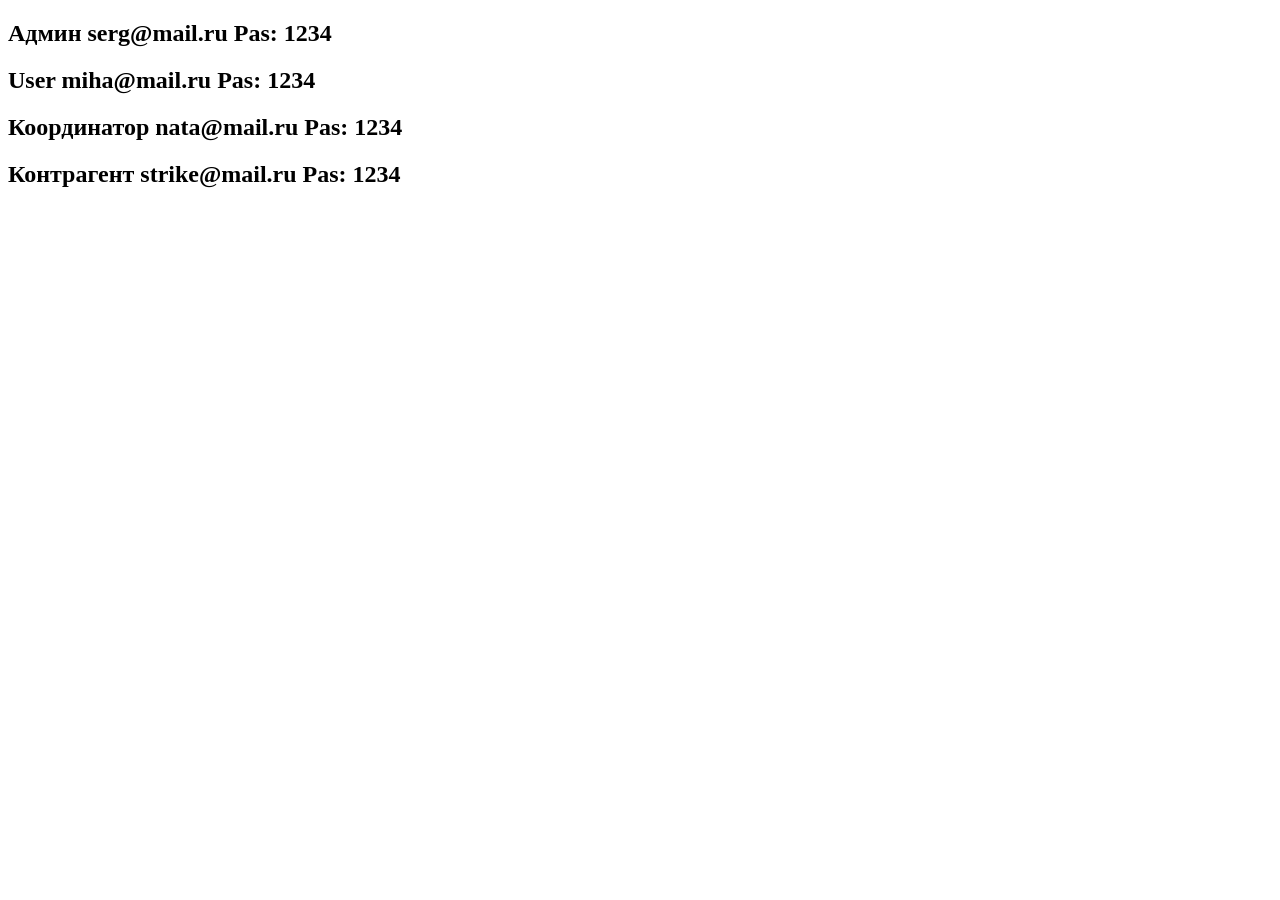
<file: src/main/resources/templates/index.html>
<!DOCTYPE html>
<html lang="ru"
      xmlns:th="http://www.thymeleaf.org"
      xmlns:sec="http://www.thymeleaf.org/extras/spring-security">
<head th:replace="~{fragments/head :: head}"> <title>main</title></head>

<body>
<header th:replace="~{fragments/header :: header}"></header>




<main>
    <h2>Админ serg@mail.ru Pas: 1234</h2>
    <h2>User miha@mail.ru Pas: 1234</h2>
    <h2>Координатор nata@mail.ru Pas: 1234</h2>
    <h2>Контрагент strike@mail.ru Pas: 1234</h2>
</main>



</body>
<footer th:replace="~{fragments/footer :: footer}"></footer>


</html>
</file>
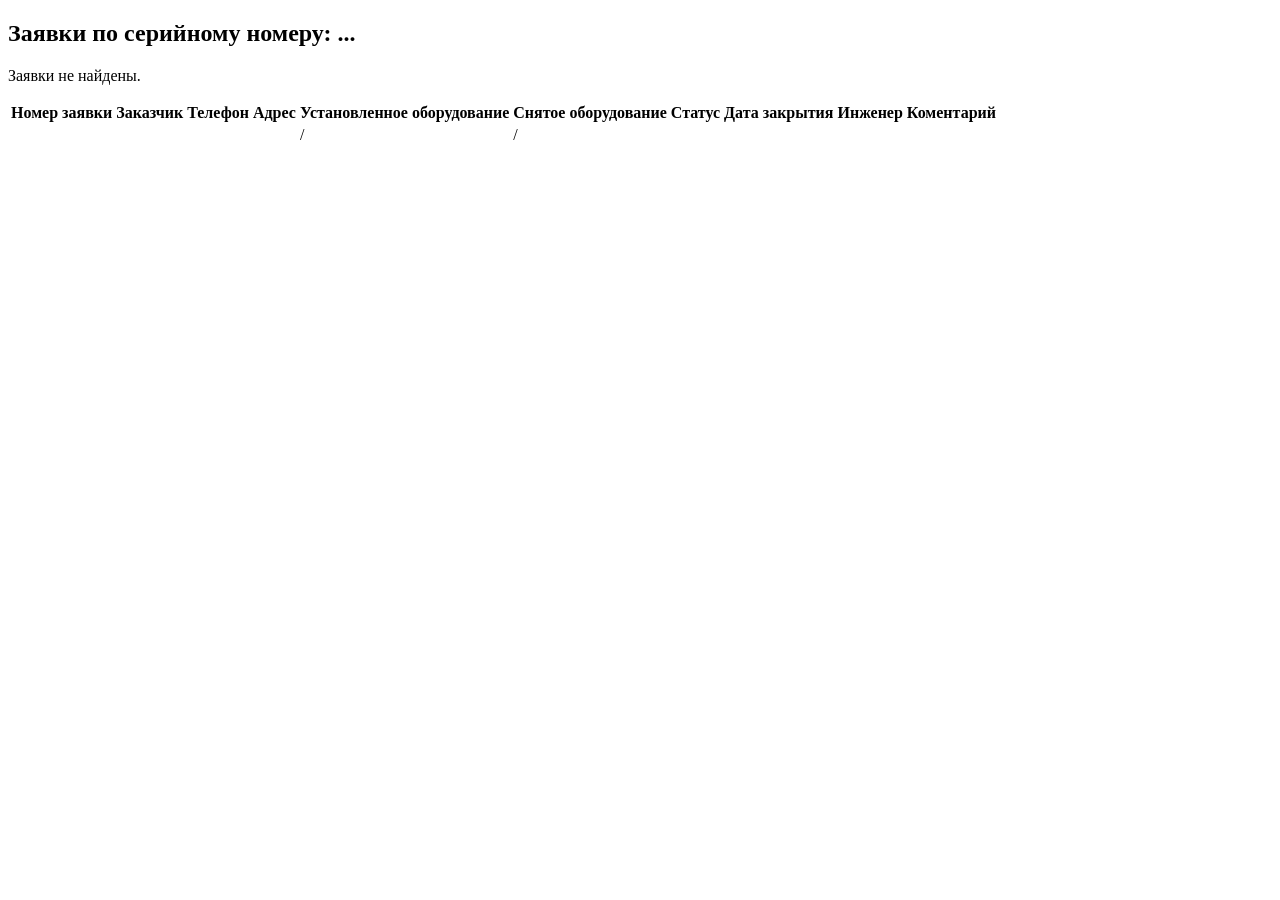
<file: src/main/resources/templates/info.html>
<!-- templates/info.html -->
<!DOCTYPE html>
<html xmlns:th="http://www.thymeleaf.org" lang="ru">



<th:block th:replace="fragments/head :: head"></th:block>
<!--&lt;!&ndash; HEADER &ndash;&gt;-->
<!--<div th:replace="fragments/header :: header"></div>-->

<body>
<th:block th:replace="fragments/header :: header"></th:block>
<main style="flex: 1;">
    <!-- Контент страницы здесь -->
    <h2>Заявки по серийному номеру: <span th:text="${serial}">...</span></h2>

    <div th:if="${#lists.isEmpty(requests)}">
        <p>Заявки не найдены.</p>
    </div>

    <table class="table table-bordered" th:if="${!#lists.isEmpty(requests)}">
        <thead>
        <tr>
            <th>Номер заявки</th>
            <th>Заказчик</th>
            <th>Телефон</th>
            <th>Адрес</th>
            <th>Установленное оборудование</th>
            <th>Снятое оборудование</th>
            <th>Статус</th>
            <th>Дата закрытия</th>
            <th>Инженер</th>
            <th>Коментарий</th>
        </tr>
        </thead>
        <tbody>
        <tr th:each="req : ${requests}">
            <td style="white-space: normal; word-break: break-word; overflow-wrap: break-word;" th:text="${req.reqNumber}"></td>
            <td data-bs-toggle="tooltip" th:text="${req.customer}"></td>
            <td style="white-space: normal; word-break: break-word; overflow-wrap: break-word;" th:text="${req.customerPhone}"></td>
            <td style="white-space: normal; word-break: break-word; overflow-wrap: break-word;" th:text="${req.address}"></td>
            <td style="white-space: normal; word-break: break-word; overflow-wrap: break-word;">
                <div th:if="${req.equipmentsMontage != null}"
                     th:id="'equipment-list-' + ${req.id}">
                    <div th:each="equipmentMontage : ${req.equipmentsMontage}"
                         class="equipment-item"
                         th:id="'equipment-' + ${equipmentMontage.id}">

                        <a th:href="@{/equipment(equipment=${equipmentMontage.serialNumber})}" target="_blank">
                            <strong th:text="${equipmentMontage.model}"></strong> /
                            <span th:text="${equipmentMontage.serialNumber}"></span>
                        </a>
<!--                        <button type="button"-->
<!--                                class="btn btn-sm btn-outline-danger remove-equipment-btn"-->
<!--                                th:data-eqid="${equipmentMontage.id}"-->

<!--                                th:data-serial="${equipmentMontage.serialNumber}"-->
<!--                                th:data-reqid="${req.id}"-->
<!--                                data-type="montage">✖-->
<!--                        </button>-->
                    </div>
                </div>
<!--                <button type="button"-->
<!--                        class="btn btn-xs btn-success add-equipment-btn"-->
<!--                        th:data-reqid="${req.id}">-->
<!--                    ➕ Добавить оборудование-->
<!--                </button>-->
            </td>
            <td style="white-space: normal; word-break: break-word; overflow-wrap: break-word;">
                <div th:if="${req.equipmentsUnmontage != null}"
                     th:id="'unmount-equipment-list-' + ${req.id}">
                    <div th:each="equipmentUnmontage : ${req.equipmentsUnmontage}"
                         class="equipment-item"
                         th:id="'equipment-' + ${equipmentUnmontage.serialNumber}">
                        <a th:href="@{/equipment(equipment=${equipmentUnmontage.serialNumber})}" target="_blank">
                            <strong th:text="${equipmentUnmontage.model}"></strong> /
                            <span th:text="${equipmentUnmontage.serialNumber}"></span>
                        </a>
<!--                        <button type="button"-->
<!--                                class="btn btn-sm btn-outline-danger remove-equipment-btn"-->
<!--                                th:data-eqId="${equipmentUnmontage.id}"-->
<!--                                th:data-serial="${equipmentUnmontage.serialNumber}"-->
<!--                                th:data-reqid="${req.id}"-->
<!--                                data-type="unmontage">✖-->
<!--                        </button>-->
                    </div>
                </div>
<!--                <button type="button"-->
<!--                        class="btn btn-xs btn-success add-equipment-btn"-->
<!--                        th:data-reqid="${req.id}">-->
<!--                    ➕ Добавить оборудование-->
<!--                </button>-->
            </td>
            <td data-bs-toggle="tooltip" th:text="${req.status.name}"></td>
            <td style="white-space: normal; word-break: break-word; overflow-wrap: break-word;" th:text="${#temporals.format(req.closeDate, 'dd.MM.yyyy')}"></td>
            <td style="white-space: normal; word-break: break-word; overflow-wrap: break-word;"
                th:text="${req.user != null ? req.user.name : 'Нет пользователя'}">
            </td>
            <td data-bs-toggle="tooltip" th:text="${req.comment}"></td>
        </tr>
        </tbody>
    </table>
</main>
</body>
<!-- FOOTER -->
<th:block th:replace="fragments/footer :: footer"></th:block>

<script>
    //раскрытие комментария
    document.addEventListener("DOMContentLoaded", function () {
        var tooltipTriggerList = [].slice.call(document.querySelectorAll('[data-bs-toggle="tooltip"]'))
        tooltipTriggerList.map(function (tooltipTriggerEl) {
            return new bootstrap.Tooltip(tooltipTriggerEl)
        })
    })
    document.querySelectorAll('.remove-equipment-btn').forEach(button => {
        button.addEventListener('click', async () => {
            const eqId = button.dataset.eqid;
            const serial = button.dataset.serial;
            const reqId = button.dataset.reqid;
            const type = button.dataset.type; // "montage" или "unmontage"
            console.log(eqId)
            console.log(reqId)
            console.log(type)
            const confirmed = confirm(`Удалить оборудование с серийным номером ${serial}?`);
            if (!confirmed) return;

            const url = type === 'montage'
                ? `/equipment/${reqId}/montage/${eqId}`
                : `/equipment/${reqId}/unmontage/${eqId}`;

            const response = await fetch(url, {
                method: 'DELETE'
            });

            if (response.ok) {
                // Удалить DOM-элемент
                button.parentElement.remove();
            } else {
                alert("Ошибка при удалении оборудования");
            }
        });
    });

        // Добавление оборудования
        document.querySelectorAll('.add-equipment-btn').forEach(button => {
            button.addEventListener('click', async () => {
                const reqId = button.dataset.reqid;
                const model = prompt("Введите модель:");
                const serial = prompt("Введите серийный номер:");

                if (!model || !serial) return;

                const response = await fetch(`/api/request/${reqId}/equipment`, {
                    method: 'POST',
                    headers: { 'Content-Type': 'application/json' },
                    body: JSON.stringify({ model, serialNumber: serial })
                });

                if (response.ok) {
                    const newElement = document.createElement('div');
                    newElement.classList.add('equipment-item');
                    newElement.id = `equipment-${serial}`;
                    newElement.innerHTML = `
                        <a href="/equipment?equipment=${serial}" target="_blank">
                            <strong>${model}</strong> / <span>${serial}</span>
                        </a>
                        <button type="button" class="btn btn-sm btn-outline-danger remove-equipment-btn" data-serial="${serial}" data-reqid="${reqId}">✖</button>
                    `;
                    document.getElementById(`equipment-list-${reqId}`)?.appendChild(newElement);

                    // Повторно навесить обработчик удаления
                    newElement.querySelector('.remove-equipment-btn').addEventListener('click', () => {
                        newElement.remove();
                    });

                } else {
                    alert("Ошибка при добавлении оборудования");
                }
            });
        });

</script>
</file>
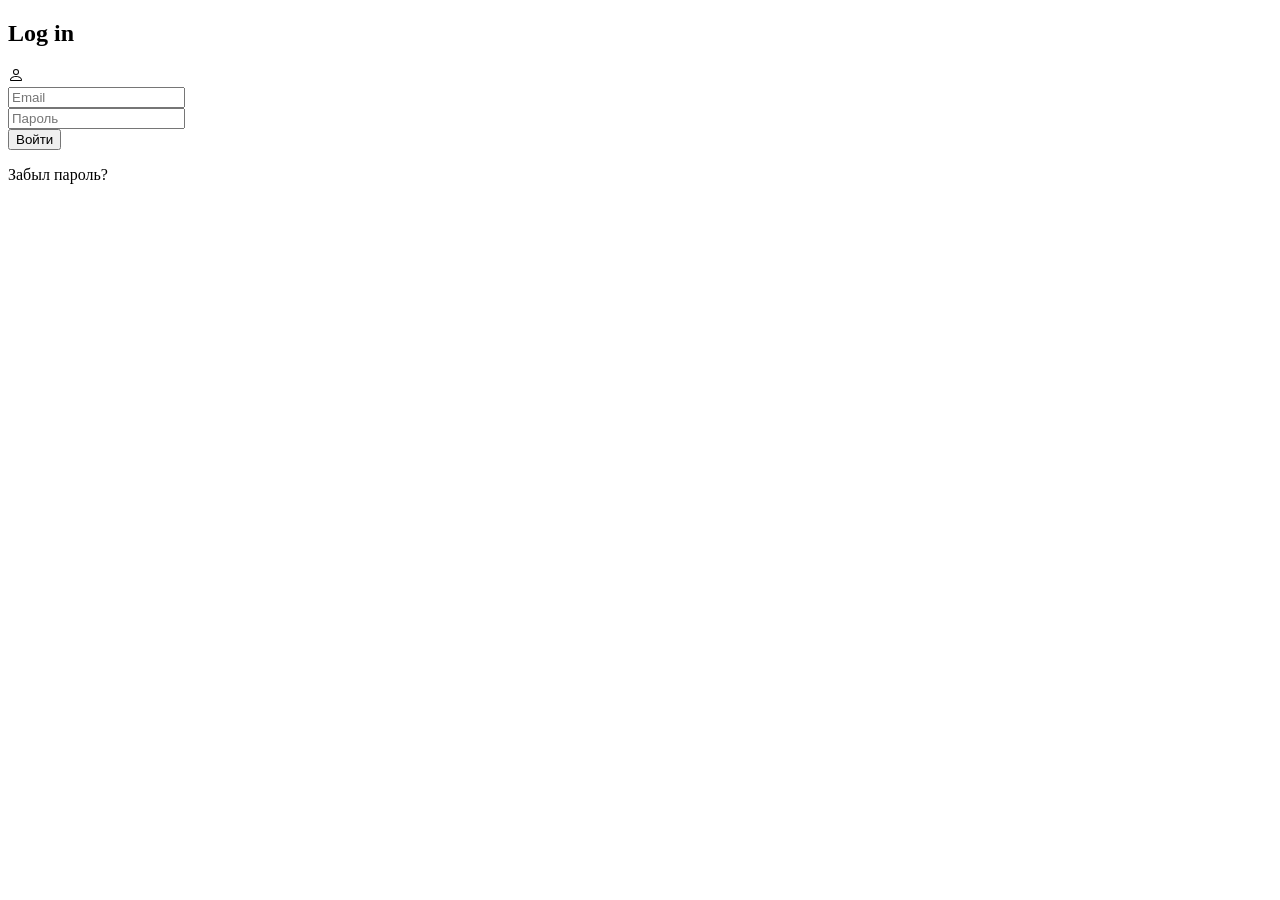
<file: src/main/resources/templates/login.html>
<!DOCTYPE html>
<html xmlns:th="http://www.thymeleaf.org" lang="ru">
<head th:replace="~{fragments/head :: head}"> <title>assigned-requests</title></head>

<body>
<header th:replace="~{fragments/header :: header}"></header>
<section class="position-relative py-4 py-xl-5">
    <div class="container">
        <div class="row mb-5">
            <div class="col-md-8 col-xl-6 text-center mx-auto">
                <h2>Log in</h2>
            </div>
        </div>
        <div class="row d-flex justify-content-center">
            <div class="col-md-6 col-xl-4">
                <div class="card mb-5">
                    <div class="card-body d-flex flex-column align-items-center">
                        <div class="bs-icon-xl bs-icon-circle bs-icon-primary bs-icon my-4">
                            <svg xmlns="http://www.w3.org/2000/svg" width="1em" height="1em" fill="currentColor" viewBox="0 0 16 16" class="bi bi-person">
                                <path d="M8 8a3 3 0 1 0 0-6 3 3 0 0 0 0 6m2-3a2 2 0 1 1-4 0 2 2 0 0 1 4 0m4 8c0 1-1 1-1 1H3s-1 0-1-1 1-4 6-4 6 3 6 4m-1-.004c-.001-.246-.154-.986-.832-1.664C11.516 10.68 10.289 10 8 10c-2.29 0-3.516.68-4.168 1.332-.678.678-.83 1.418-.832 1.664z"></path>
                            </svg>
                        </div>
                        <form class="text-center" method="post" th:action="@{/authorise}">
                            <input type="hidden" th:name="${_csrf.parameterName}" th:value="${_csrf.token}"/>
                            <div class="mb-3">
                                <input class="form-control" type="email" name="email" placeholder="Email" required>
                            </div>
                            <div class="mb-3">
                                <input class="form-control" type="password" name="password" placeholder="Пароль" required>
                            </div>
                            <div class="mb-3">
                                <button class="btn btn-primary ms-md-2" type="submit">Войти</button>
                            </div>
                            <p class="text-muted">Забыл пароль?</p>
                        </form>
                    </div>
                </div>
            </div>
        </div>
    </div>
</section>

<script th:src="@{/assets/bootstrap/js/bootstrap.min.js}"></script>
<script th:src="@{/assets/js/baguetteBox.min.js}"></script>
<script th:src="@{/assets/js/vanilla-zoom.js}"></script>
<script th:src="@{/assets/js/theme.js}"></script>

<footer th:replace="~{fragments/footer :: footer}"></footer>
</body>
</html>
</file>
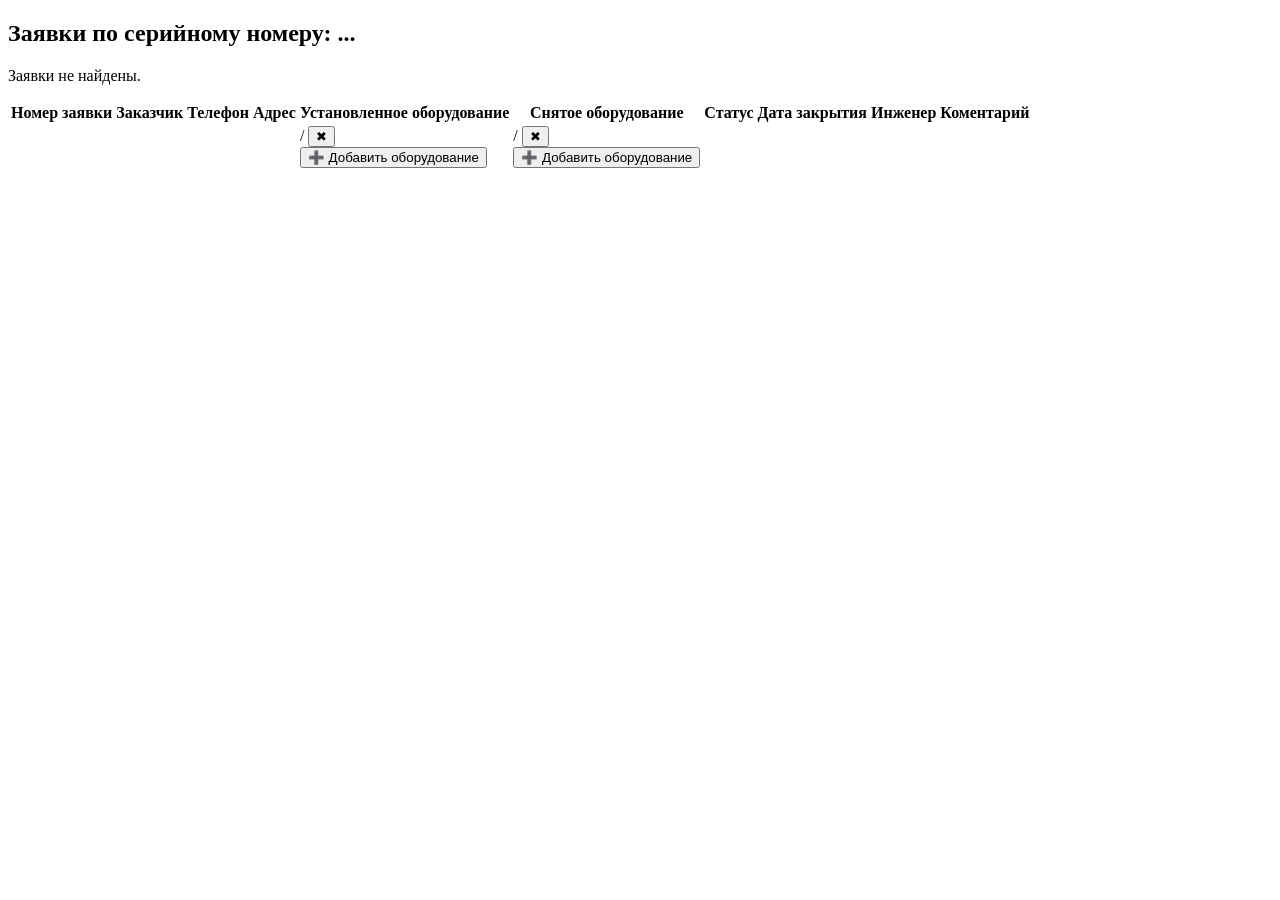
<file: src/main/resources/templates/serial-info.html>
<!-- templates/serial-info.html -->
<!DOCTYPE html>
<html xmlns:th="http://www.thymeleaf.org" lang="ru">



<th:block th:replace="fragments/head :: head"></th:block>
<!--&lt;!&ndash; HEADER &ndash;&gt;-->
<!--<div th:replace="fragments/header :: header"></div>-->

<body>
<th:block th:replace="fragments/header :: header"></th:block>
<main style="flex: 1;">
    <!-- Контент страницы здесь -->
    <h2>Заявки по серийному номеру: <span th:text="${serial}">...</span></h2>

    <div th:if="${#lists.isEmpty(requests)}">
        <p>Заявки не найдены.</p>
    </div>

    <table class="table table-bordered" th:if="${!#lists.isEmpty(requests)}">
        <thead>
        <tr>
            <th>Номер заявки</th>
            <th>Заказчик</th>
            <th>Телефон</th>
            <th>Адрес</th>
            <th>Установленное оборудование</th>
            <th>Снятое оборудование</th>
            <th>Статус</th>
            <th>Дата закрытия</th>
            <th>Инженер</th>
            <th>Коментарий</th>
        </tr>
        </thead>
        <tbody>
        <tr th:each="req : ${requests}">
            <td th:text="${req.reqNumber}"></td>
            <td th:text="${req.customer}"></td>
            <td th:text="${req.customerPhone}"></td>
            <td th:text="${req.address}"></td>
            <td>
                <div th:if="${req.equipmentsMontage != null}"
                     th:id="'equipment-list-' + ${req.id}">
                    <div th:each="equipmentMontage : ${req.equipmentsMontage}"
                         class="equipment-item"
                         th:id="'equipment-' + ${equipmentMontage.id}">

                        <a th:href="@{/equipment(equipment=${equipmentMontage.serialNumber})}" target="_blank">
                            <strong th:text="${equipmentMontage.model}"></strong> /
                            <span th:text="${equipmentMontage.serialNumber}"></span>
                        </a>
                        <button type="button"
                                class="btn btn-sm btn-outline-danger remove-equipment-btn"
                                th:data-eqid="${equipmentMontage.id}"

                                th:data-serial="${equipmentMontage.serialNumber}"
                                th:data-reqid="${req.id}"
                                data-type="montage">✖
                        </button>
                    </div>
                </div>
                <button type="button"
                        class="btn btn-xs btn-success add-equipment-btn"
                        th:data-reqid="${req.id}">
                    ➕ Добавить оборудование
                </button>
            </td>
            <td>
                <div th:if="${req.equipmentsUnmontage != null}"
                     th:id="'unmount-equipment-list-' + ${req.id}">
                    <div th:each="equipmentUnmontage : ${req.equipmentsUnmontage}"
                         class="equipment-item"
                         th:id="'equipment-' + ${equipmentUnmontage.serialNumber}">
                        <a th:href="@{/equipment(equipment=${equipmentUnmontage.serialNumber})}" target="_blank">
                            <strong th:text="${equipmentUnmontage.model}"></strong> /
                            <span th:text="${equipmentUnmontage.serialNumber}"></span>
                        </a>
                        <button type="button"
                                class="btn btn-sm btn-outline-danger remove-equipment-btn"
                                th:data-eqId="${equipmentUnmontage.id}"
                                th:data-serial="${equipmentUnmontage.serialNumber}"
                                th:data-reqid="${req.id}"
                                data-type="unmontage">✖
                        </button>
                    </div>
                </div>
                <button type="button"
                        class="btn btn-xs btn-success add-equipment-btn"
                        th:data-reqid="${req.id}">
                    ➕ Добавить оборудование
                </button>
            </td>
            <td th:text="${req.status.name}"></td>
            <td th:text="${#temporals.format(req.closeDate, 'dd.MM.yyyy')}"></td>
            <td th:text="${req.user.getName()}"></td>
            <td th:text="${req.comment}"></td>
        </tr>
        </tbody>
    </table>
</main>
</body>
<!-- FOOTER -->
<th:block th:replace="fragments/footer :: footer"></th:block>

<script>
    document.querySelectorAll('.remove-equipment-btn').forEach(button => {
        button.addEventListener('click', async () => {
            const eqId = button.dataset.eqid;
            const serial = button.dataset.serial;
            const reqId = button.dataset.reqid;
            const type = button.dataset.type; // "montage" или "unmontage"
            console.log(eqId)
            console.log(reqId)
            console.log(type)
            const confirmed = confirm(`Удалить оборудование с серийным номером ${serial}?`);
            if (!confirmed) return;

            const url = type === 'montage'
                ? `/equipment/${reqId}/montage/${eqId}`
                : `/equipment/${reqId}/unmontage/${eqId}`;

            const response = await fetch(url, {
                method: 'DELETE'
            });

            if (response.ok) {
                // Удалить DOM-элемент
                button.parentElement.remove();
            } else {
                alert("Ошибка при удалении оборудования");
            }
        });
    });

        // Добавление оборудования
        document.querySelectorAll('.add-equipment-btn').forEach(button => {
            button.addEventListener('click', async () => {
                const reqId = button.dataset.reqid;
                const model = prompt("Введите модель:");
                const serial = prompt("Введите серийный номер:");

                if (!model || !serial) return;

                const response = await fetch(`/api/request/${reqId}/equipment`, {
                    method: 'POST',
                    headers: { 'Content-Type': 'application/json' },
                    body: JSON.stringify({ model, serialNumber: serial })
                });

                if (response.ok) {
                    const newElement = document.createElement('div');
                    newElement.classList.add('equipment-item');
                    newElement.id = `equipment-${serial}`;
                    newElement.innerHTML = `
                        <a href="/equipment?equipment=${serial}" target="_blank">
                            <strong>${model}</strong> / <span>${serial}</span>
                        </a>
                        <button type="button" class="btn btn-sm btn-outline-danger remove-equipment-btn" data-serial="${serial}" data-reqid="${reqId}">✖</button>
                    `;
                    document.getElementById(`equipment-list-${reqId}`)?.appendChild(newElement);

                    // Повторно навесить обработчик удаления
                    newElement.querySelector('.remove-equipment-btn').addEventListener('click', () => {
                        newElement.remove();
                    });

                } else {
                    alert("Ошибка при добавлении оборудования");
                }
            });
        });

</script>
</file>
